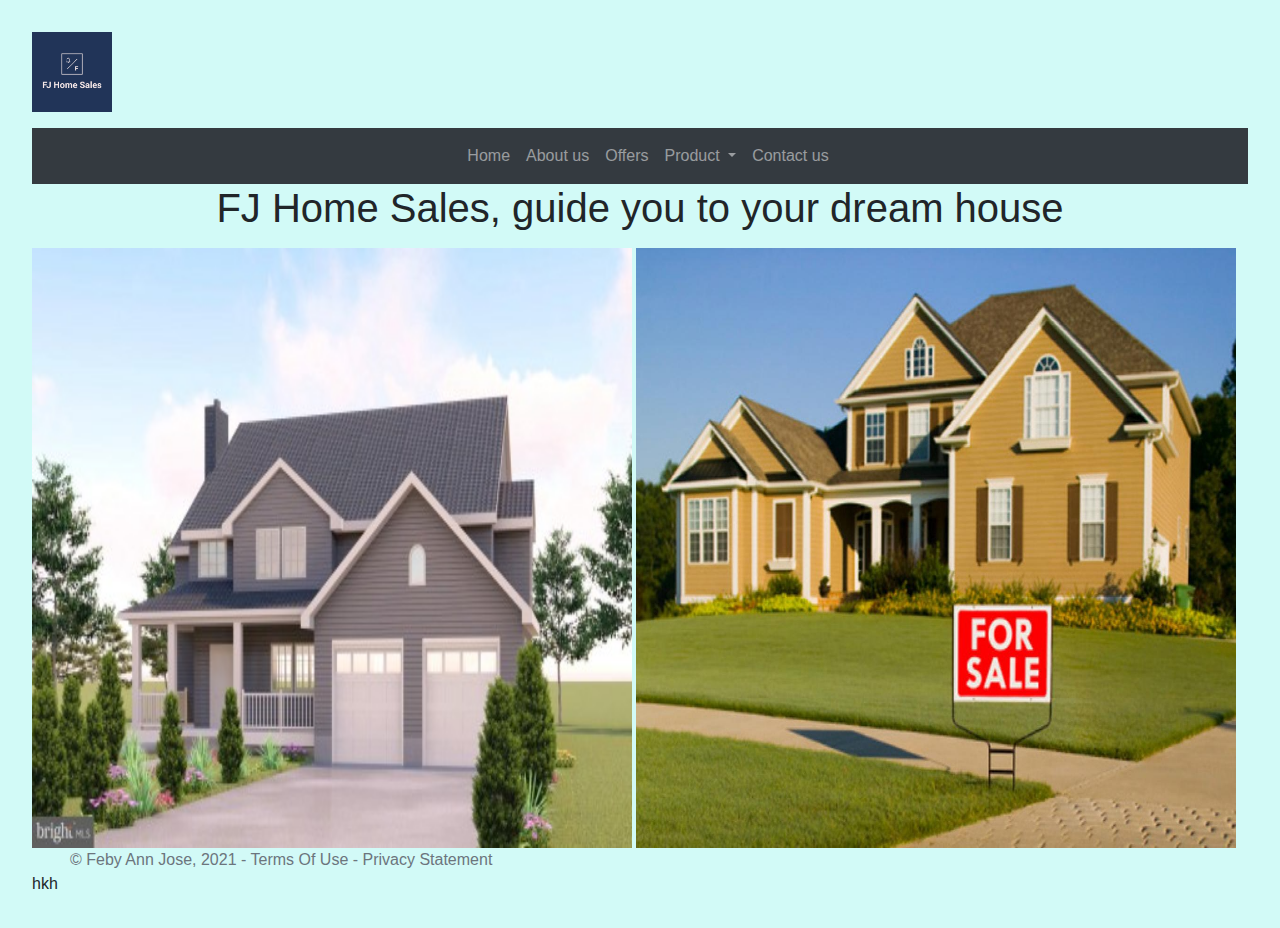
<file: index.html>
<!DOCTYPE html>
<html lang="en">
<head>
    <meta charset="UTF-8">
    <title>My Test Page</title>
    <link rel="stylesheet" href="https://stackpath.bootstrapcdn.com/bootstrap/4.3.1/css/bootstrap.min.css" integrity="sha384-ggOyR0iXCbMQv3Xipma34MD+dH/1fQ784/j6cY/iJTQUOhcWr7x9JvoRxT2MZw1T" crossorigin="anonymous"></head>
<link href="main.css" rel="stylesheet" >

<body>

<header>

    <img src="FJ Home Sales_logo.gif" height="80"
         alt="FJ Home Sales_logo">
    <p> </p>

<div class="container-fluid">
    <div class="row">

        <nav class="navbar navbar-expand-md
                    justify-content-start
                    bg-dark navbar-dark
                    col-12">
            <!-- Brand -->
            <a class="navbar-brand" href="index.html"></a>
            <!-- Responsive Button for the smaller menu -->
            <button class="navbar-toggler" type="button"
                    data-toggle="collapse" data-target="#collapsibleNavbar">
                <span class="navbar-toggler-icon"></span>
            </button>
            <!-- Links -->
            <div class="collapse navbar-collapse" id="collapsibleNavbar">
                <ul class="navbar-nav">
                    <li class="nav-item">
                        <a class="nav-link" href="index.html">Home</a>
                    </li>
                    <li class="nav-item">
                        <a class="nav-link" href="about.html">About us</a>
                    </li>
                    <li class="nav-item">
                        <a class="nav-link" href="Offers.html">Offers</a>
                    </li>
                    <!-- Dropdown -->
                    <li class="nav-item dropdown">
                        <a class="nav-link dropdown-toggle" href="#" id="navbardrop" data-toggle="dropdown">
                            Product
                        </a>
                        <div class="dropdown-menu">
                            <a class="dropdown-item" href="product.html">Product</a>
                            <a class="dropdown-item" href="features.html">Features</a>

                    <li class="nav-item">
                        <a class="nav-link" href="contact.html">Contact us</a>

                    </li>


                        </div>
                    </li>
                </ul>
            </div>
        </nav>

    </div>
    <div>


    </div>
    <header>
        <h1>
            <center>FJ Home Sales, guide you to your dream house</center>
        </h1>
        <h2>
        





        </h2>
        <h5>



    </header>



        

        <script src="https://code.jquery.com/jquery-3.3.1.slim.min.js" integrity="sha384-q8i/X+965DzO0rT7abK41JStQIAqVgRVzpbzo5smXKp4YfRvH+8abtTE1Pi6jizo" crossorigin="anonymous"></script>
        <script src="https://cdnjs.cloudflare.com/ajax/libs/popper.js/1.14.7/umd/popper.min.js" integrity="sha384-UO2eT0CpHqdSJQ6hJty5KVphtPhzWj9WO1clHTMGa3JDZwrnQq4sF86dIHNDz0W1" crossorigin="anonymous"></script>
        <script src="https://stackpath.bootstrapcdn.com/bootstrap/4.3.1/js/bootstrap.min.js" integrity="sha384-JjSmVgyd0p3pXB1rRibZUAYoIIy6OrQ6VrjIEaFf/nJGzIxFDsf4x0xIM+B07jRM" crossorigin="anonymous"></script>
</body>
        </p>
<div>
    <img src="single house.jpg" height="600" width="600"/>
    <img src="big family house.jpeg" height="600" width="600"/>
</div>
    <footer class="footer page-footer font-small ">
            <div class="container">
                <div class="row">
                    <span class="text-muted">&copy; Feby Ann  Jose, 2021 -  Terms Of Use  -  Privacy Statement</span>
                </div>

        </footer>



hkh
</html>
</file>
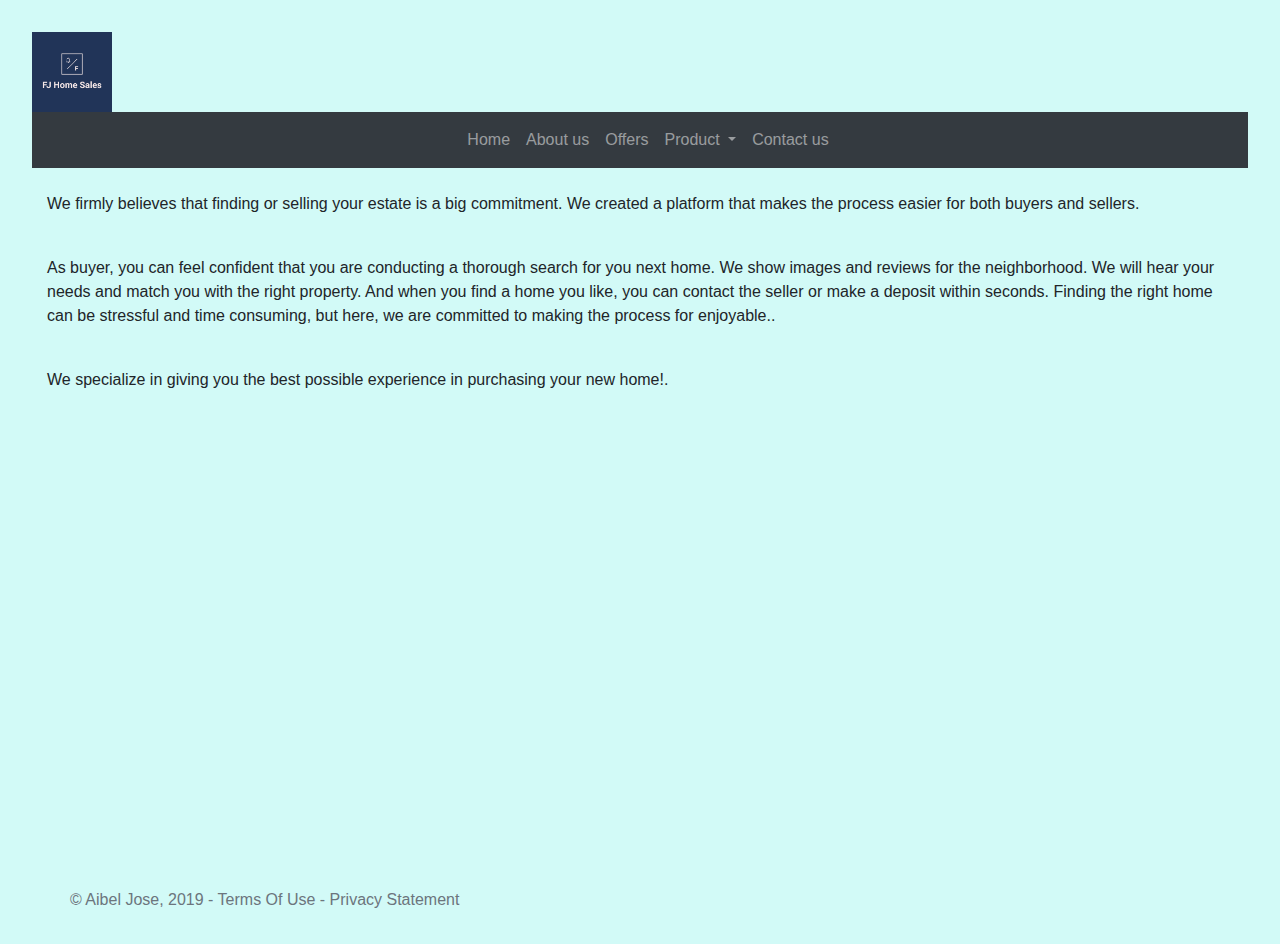
<file: about .html>
<!DOCTYPE html>
<html lang="en">
<head>
  <meta charset="UTF-8">
  <title>My Test Page</title>
  <link rel="stylesheet" href="https://stackpath.bootstrapcdn.com/bootstrap/4.3.1/css/bootstrap.min.css" integrity="sha384-ggOyR0iXCbMQv3Xipma34MD+dH/1fQ784/j6cY/iJTQUOhcWr7x9JvoRxT2MZw1T" crossorigin="anonymous"></head>
<link href="main.css" rel="stylesheet" >
<body>
<header>

    <img src="FJ Home Sales_logo.gif" height="80"
       alt="FJ Home Sales_logo">

<div class="container-fluid">
  <div class="row">

    <nav class="navbar navbar-expand-md
                    justify-content-start
                    bg-dark navbar-dark
                    col-12">
      <!-- Brand -->
      <a class="navbar-brand" href="index.html"></a>
      <!-- Responsive Button for the smaller menu -->
      <button class="navbar-toggler" type="button"
              data-toggle="collapse" data-target="#collapsibleNavbar">
        <span class="navbar-toggler-icon"></span>
      </button>
      <!-- Links -->
      <div class="collapse navbar-collapse" id="collapsibleNavbar">
        <ul class="navbar-nav">
          <li class="nav-item">
            <a class="nav-link" href="index.html">Home</a>
          </li>
          <li class="nav-item">
            <a class="nav-link" href="about.html">About us</a>
          </li>
          <li class="nav-item">
            <a class="nav-link" href="about.html">Offers</a>
          </li>
          <!-- Dropdown -->
          <li class="nav-item dropdown">
            <a class="nav-link dropdown-toggle" href="#" id="navbardrop" data-toggle="dropdown">
              Product
            </a>
            <div class="dropdown-menu">
              <a class="dropdown-item" href="product.html">Product</a>
              <a class="dropdown-item" href="features.html">Features</a>

          <li class="nav-item">
            <a class="nav-link" href="contact.html">Contact us</a>

          </li>

        </ul>
      </div>
    </nav>

  </div>
  <br>
  
  <p>
    We firmly believes that finding or selling your estate is a big commitment. We created a platform that makes the process easier for both buyers and sellers.

  </p> <br>
  <p>As buyer, you can feel confident that you are conducting a thorough search for you next home. We show images and reviews for the neighborhood. We will hear your needs and match you with the right property. And when you find a home you like, you can contact the seller or make a deposit within seconds. Finding the right home can be stressful and time consuming, but here, we are committed to making the process for enjoyable..</p> <br>

  <p>We specialize in giving you the best possible experience in purchasing your new home!.</p>

  <br><br><br><br><br><br><br><br><br><br><br><br><br><br><br><br><br><br><br><br>
  <footer class="footer page-footer font-small ">
    <div class="container">
      <div class="row">
        <span class="text-muted">&copy; Aibel Jose, 2019 -  Terms Of Use  -  Privacy Statement</span>
      </div>
    </div>
  </footer>

  <script src="https://code.jquery.com/jquery-3.3.1.slim.min.js" integrity="sha384-q8i/X+965DzO0rT7abK41JStQIAqVgRVzpbzo5smXKp4YfRvH+8abtTE1Pi6jizo" crossorigin="anonymous"></script>
  <script src="https://cdnjs.cloudflare.com/ajax/libs/popper.js/1.14.7/umd/popper.min.js" integrity="sha384-UO2eT0CpHqdSJQ6hJty5KVphtPhzWj9WO1clHTMGa3JDZwrnQq4sF86dIHNDz0W1" crossorigin="anonymous"></script>
  <script src="https://stackpath.bootstrapcdn.com/bootstrap/4.3.1/js/bootstrap.min.js" integrity="sha384-JjSmVgyd0p3pXB1rRibZUAYoIIy6OrQ6VrjIEaFf/nJGzIxFDsf4x0xIM+B07jRM" crossorigin="anonymous"></script>
</body>

</html>
</file>
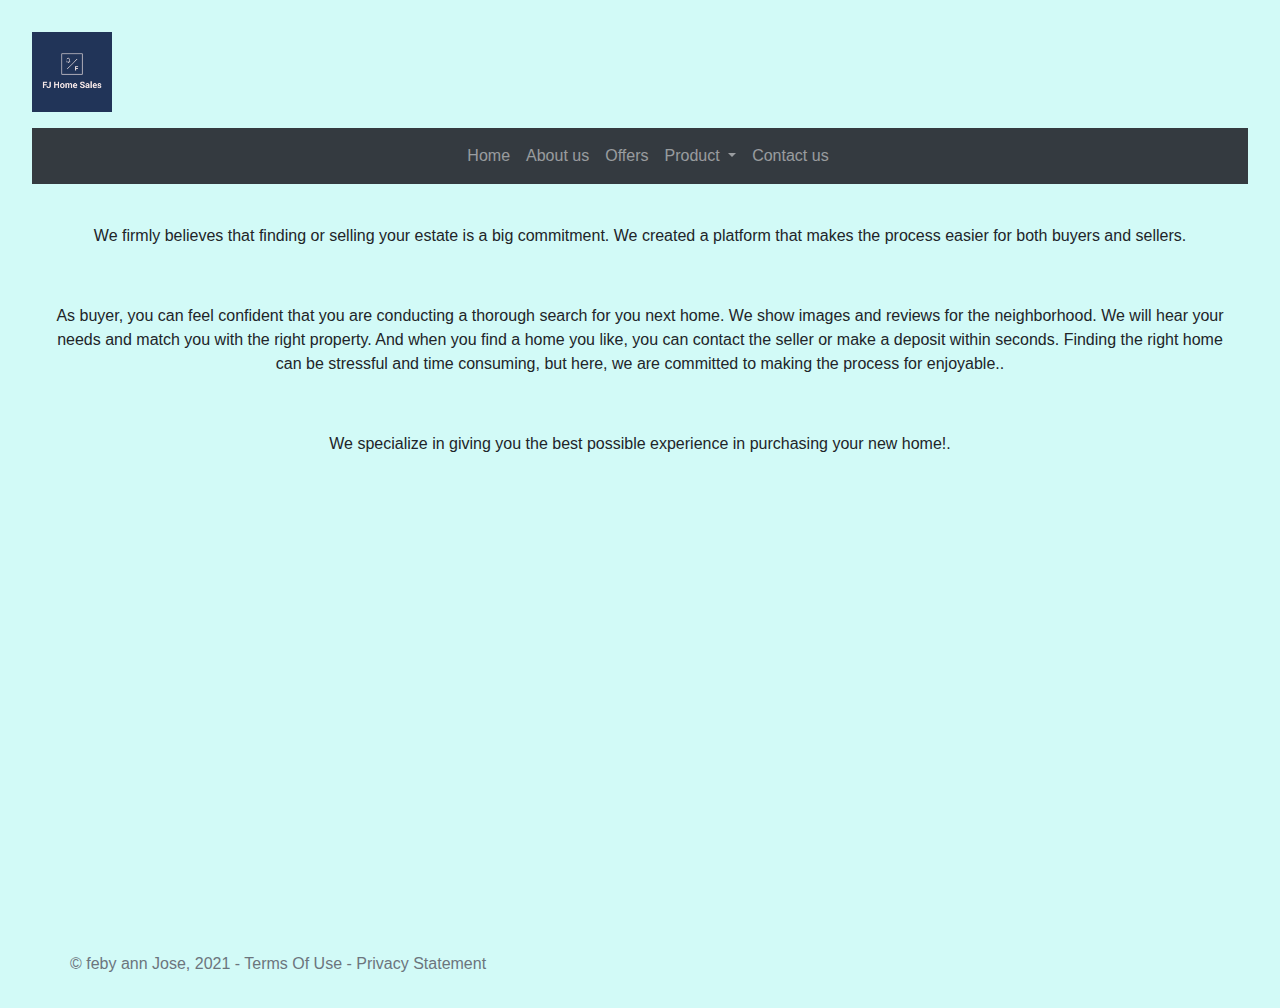
<file: about.html>
<!DOCTYPE html>
<html lang="en">
<head>
  <meta charset="UTF-8">
  <title>My Test Page</title>
  <link rel="stylesheet" href="https://stackpath.bootstrapcdn.com/bootstrap/4.3.1/css/bootstrap.min.css" integrity="sha384-ggOyR0iXCbMQv3Xipma34MD+dH/1fQ784/j6cY/iJTQUOhcWr7x9JvoRxT2MZw1T" crossorigin="anonymous"></head>
<link href="main.css" rel="stylesheet" >
<body>
<header>

    <img src="FJ Home Sales_logo.gif" height="80"
       alt="FJ Home Sales_logo">
  <p> </p>

<div class="container-fluid">
  <div class="row">

    <nav class="navbar navbar-expand-md
                    justify-content-start
                    bg-dark navbar-dark
                    col-12">
      <!-- Brand -->
      <a class="navbar-brand" href="index.html"></a>
      <!-- Responsive Button for the smaller menu -->
      <button class="navbar-toggler" type="button"
              data-toggle="collapse" data-target="#collapsibleNavbar">
        <span class="navbar-toggler-icon"></span>
      </button>
      <!-- Links -->
      <div class="collapse navbar-collapse" id="collapsibleNavbar">
        <ul class="navbar-nav">
          <li class="nav-item">
            <a class="nav-link" href="index.html">Home</a>
          </li>
          <li class="nav-item">
            <a class="nav-link" href="about.html">About us</a>
          </li>
          <li class="nav-item">
            <a class="nav-link" href="Offers.html">Offers</a>
          </li>
          <!-- Dropdown -->
          <li class="nav-item dropdown">
            <a class="nav-link dropdown-toggle" href="#" id="navbardrop" data-toggle="dropdown">
              Product
            </a>
            <div class="dropdown-menu">
              <a class="dropdown-item" href="product.html">Product</a>
              <a class="dropdown-item" href="features.html">Features</a>

          <li class="nav-item">
            <a class="nav-link" href="contact.html">Contact us</a>

          </li>

        </ul>
      </div>
    </nav>

  </div>
  <br>
  
  <p>
    <center>We firmly believes that finding or selling your estate is a big commitment. We created a platform that makes the process easier for both buyers and sellers.</center>

  </p> <br>
  <p><center>As buyer, you can feel confident that you are conducting a thorough search for you next home. We show images and reviews for the neighborhood. We will hear your needs and match you with the right property. And when you find a home you like, you can contact the seller or make a deposit within seconds. Finding the right home can be stressful and time consuming, but here, we are committed to making the process for enjoyable..</p></center> <br>

  <p><center>We specialize in giving you the best possible experience in purchasing your new home!.</center></p>

  <br><br><br><br><br><br><br><br><br><br><br><br><br><br><br><br><br><br><br><br>
  <footer class="footer page-footer font-small ">
    <div class="container">
      <div class="row">
        <span class="text-muted">&copy; feby ann Jose, 2021 -  Terms Of Use  -  Privacy Statement</span>
      </div>
    </div>
  </footer>

  <script src="https://code.jquery.com/jquery-3.3.1.slim.min.js" integrity="sha384-q8i/X+965DzO0rT7abK41JStQIAqVgRVzpbzo5smXKp4YfRvH+8abtTE1Pi6jizo" crossorigin="anonymous"></script>
  <script src="https://cdnjs.cloudflare.com/ajax/libs/popper.js/1.14.7/umd/popper.min.js" integrity="sha384-UO2eT0CpHqdSJQ6hJty5KVphtPhzWj9WO1clHTMGa3JDZwrnQq4sF86dIHNDz0W1" crossorigin="anonymous"></script>
  <script src="https://stackpath.bootstrapcdn.com/bootstrap/4.3.1/js/bootstrap.min.js" integrity="sha384-JjSmVgyd0p3pXB1rRibZUAYoIIy6OrQ6VrjIEaFf/nJGzIxFDsf4x0xIM+B07jRM" crossorigin="anonymous"></script>
</body>

</html>
</file>
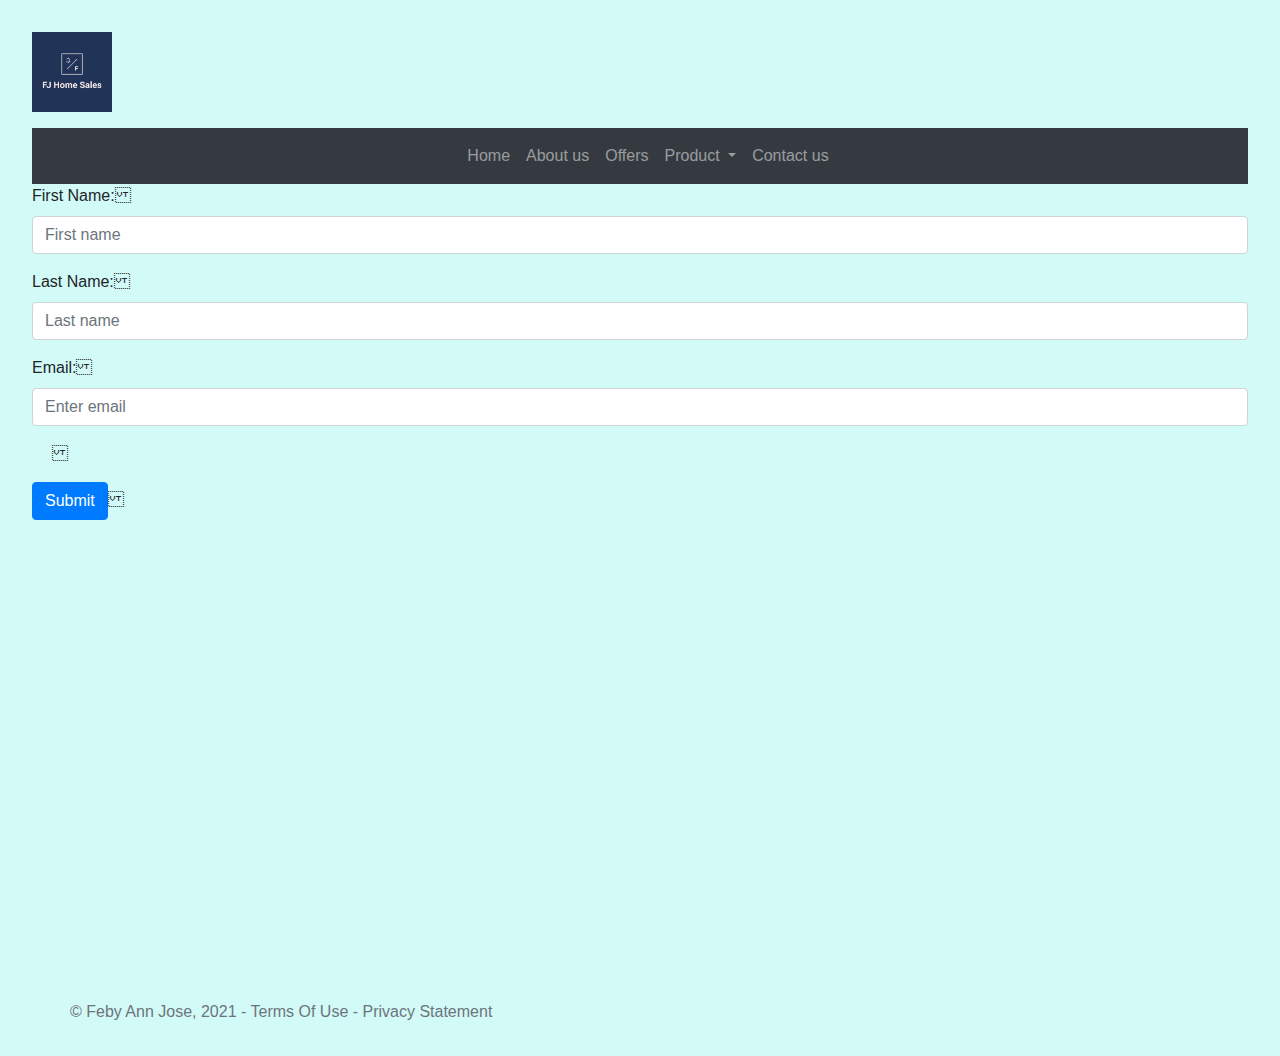
<file: contact.html>
<!DOCTYPE html>
<html lang="en">
<head>
  <meta charset="UTF-8">
  <title>My Test Page</title>
  <link rel="stylesheet" href="https://stackpath.bootstrapcdn.com/bootstrap/4.3.1/css/bootstrap.min.css" integrity="sha384-ggOyR0iXCbMQv3Xipma34MD+dH/1fQ784/j6cY/iJTQUOhcWr7x9JvoRxT2MZw1T" crossorigin="anonymous"></head>
<link href="main.css" rel="stylesheet" >
<body>
  <header>

    <img src="FJ Home Sales_logo.gif" height="80"
         alt="FJ Home Sales_logo">
    <p> </p>

<div class="container-fluid">
  <div class="row">

    <nav class="navbar navbar-expand-md
                    justify-content-start
                    bg-dark navbar-dark
                    col-12">
      <!-- Brand -->
      <a class="navbar-brand" href="index.html"></a>
      <!-- Responsive Button for the smaller menu -->
      <button class="navbar-toggler" type="button"
              data-toggle="collapse" data-target="#collapsibleNavbar">
        <span class="navbar-toggler-icon"></span>
      </button>
      <!-- Links -->
      <div class="collapse navbar-collapse" id="collapsibleNavbar">
        <ul class="navbar-nav">
          <li class="nav-item">
            <a class="nav-link" href="index.html">Home</a>
          </li>
          <li class="nav-item">
            <a class="nav-link" href="about.html">About us</a>
          </li>
          <li class="nav-item">
            <a class="nav-link" href="about.html">Offers</a>
          </li>
          <!-- Dropdown -->
          <li class="nav-item dropdown">
            <a class="nav-link dropdown-toggle" href="#" id="navbardrop" data-toggle="dropdown">
              Product
            </a>
            <div class="dropdown-menu">
              <a class="dropdown-item" href="product.html">Product</a>
              <a class="dropdown-item" href="features.html">Features</a>

          <li class="nav-item">
            <a class="nav-link" href="contact.html">Contact us</a>

          </li>
            </div>
          </li>
        </ul>
      </div>
    </nav>

  </div>
  <div>
    <form action="">
      <div class="form-group">
                <label for="firstname">First Name:</label>
        <input type="text" class="form-control" id="firstname"
               placeholder="First name" name="firstname">
      </div>    <div class="form-group">
                <label for="lastname">Last Name:</label>
        <input type="text" class="form-control" id="lastname"
               placeholder="Last name" name="lastname">
            </div>    <div class="form-group">
        <label for="email">Email:</label>
        <input type="email" class="form-control" id="email"
               placeholder="Enter email" name="email">
      </div>    <div class="form-group form-check">
        <label class="form-check-label">


        </label>    </div>     <button type="submit" class="btn btn-primary">Submit</button></form>

  </div>
  <br><br><br><br><br><br><br><br><br><br><br><br><br><br><br><br><br><br><br><br>

  <footer class="footer page-footer font-small ">
    <div class="container">
      <div class="row">
        <span class="text-muted">&copy; Feby Ann Jose, 2021 -  Terms Of Use  -  Privacy Statement</span>
      </div>
    </div>
  </footer>

  <script src="https://code.jquery.com/jquery-3.3.1.slim.min.js" integrity="sha384-q8i/X+965DzO0rT7abK41JStQIAqVgRVzpbzo5smXKp4YfRvH+8abtTE1Pi6jizo" crossorigin="anonymous"></script>
  <script src="https://cdnjs.cloudflare.com/ajax/libs/popper.js/1.14.7/umd/popper.min.js" integrity="sha384-UO2eT0CpHqdSJQ6hJty5KVphtPhzWj9WO1clHTMGa3JDZwrnQq4sF86dIHNDz0W1" crossorigin="anonymous"></script>
  <script src="https://stackpath.bootstrapcdn.com/bootstrap/4.3.1/js/bootstrap.min.js" integrity="sha384-JjSmVgyd0p3pXB1rRibZUAYoIIy6OrQ6VrjIEaFf/nJGzIxFDsf4x0xIM+B07jRM" crossorigin="anonymous"></script>
</body>

</html>
</file>
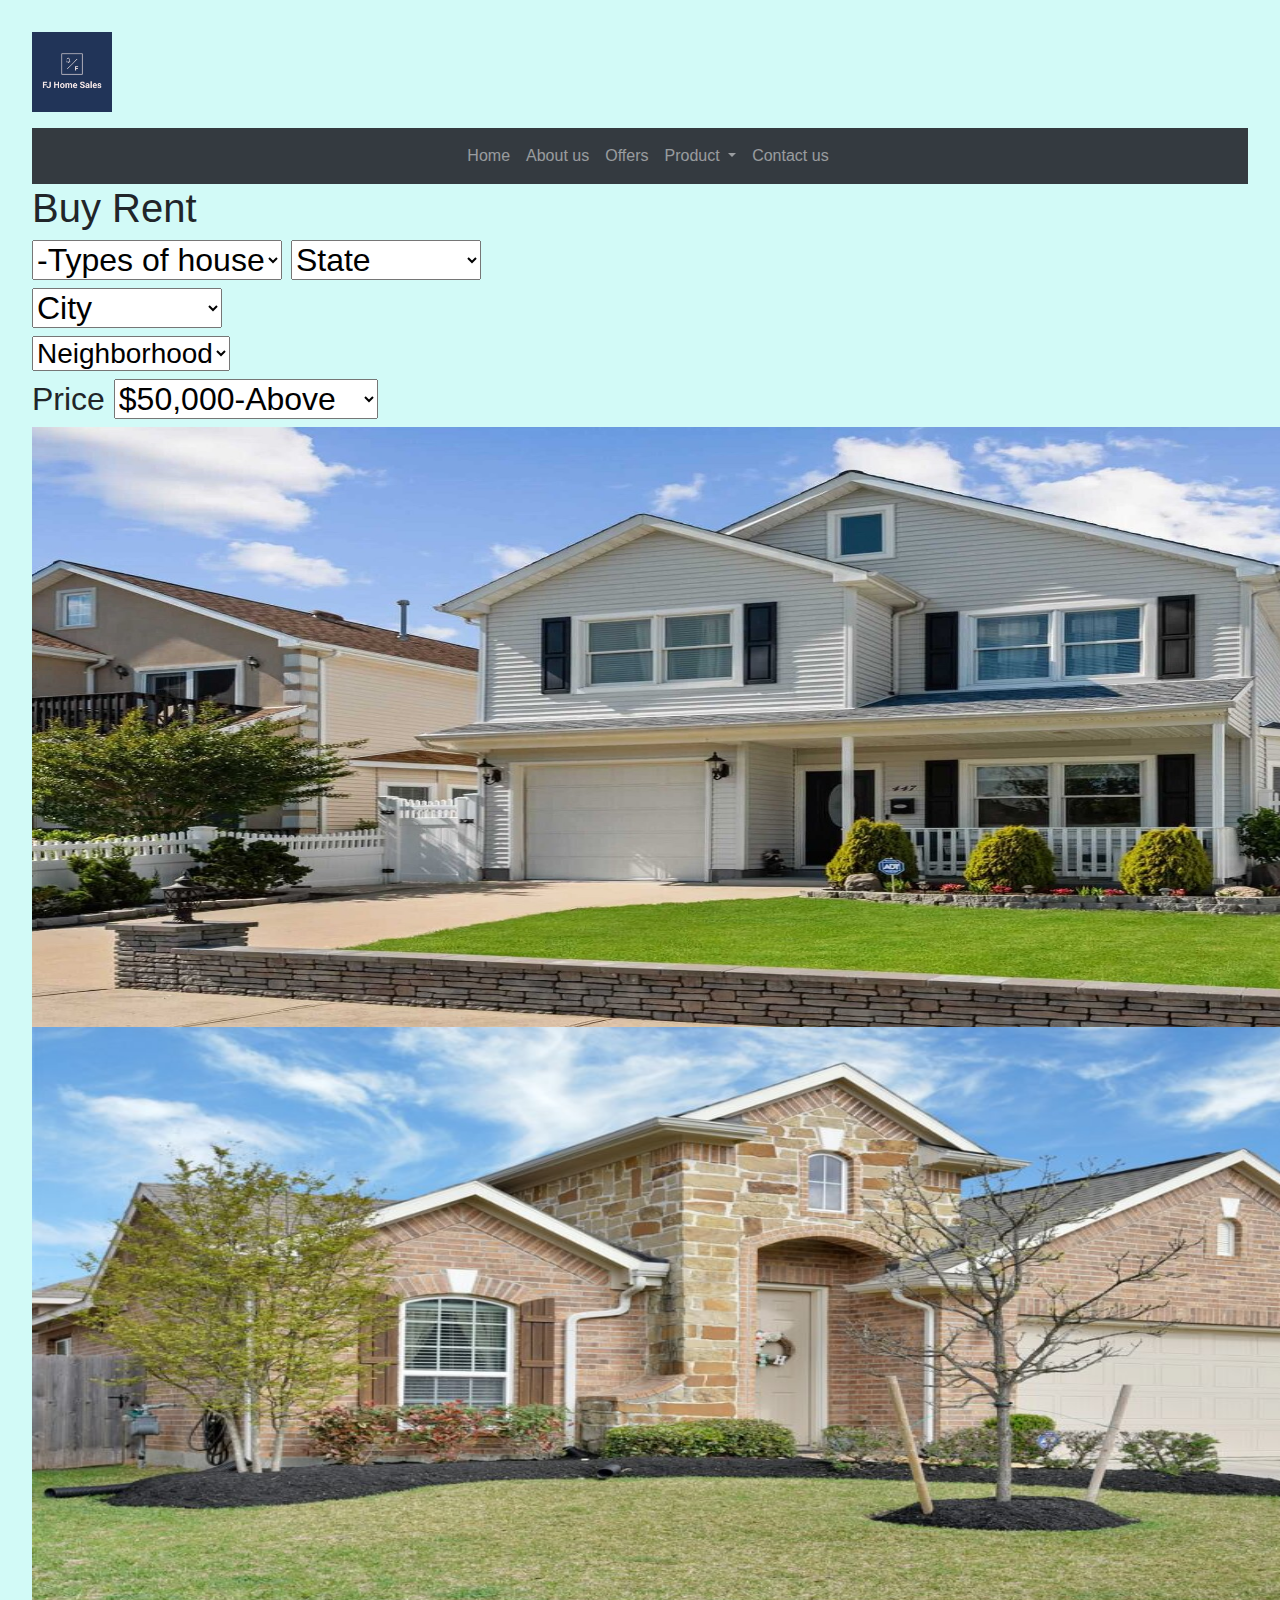
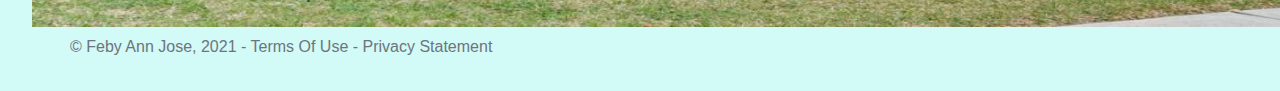
<file: features.html>
<!DOCTYPE html>
<html lang="en">
<head>
    <meta charset="UTF-8">
    <title>My Test Page</title>
    <link rel="stylesheet" href="https://stackpath.bootstrapcdn.com/bootstrap/4.3.1/css/bootstrap.min.css" integrity="sha384-ggOyR0iXCbMQv3Xipma34MD+dH/1fQ784/j6cY/iJTQUOhcWr7x9JvoRxT2MZw1T" crossorigin="anonymous"></head>
<link href="main.css" rel="stylesheet" >
<body>
    <header>

    <img src="FJ Home Sales_logo.gif" height="80"
         alt="FJ Home Sales_logo">
        <p> </p>

<div class="container-fluid">
    <div class="row">

        <nav class="navbar navbar-expand-md
                    justify-content-start
                    bg-dark navbar-dark
                    col-12">
            <!-- Brand -->
            <a class="navbar-brand" href="index.html"></a>
            <!-- Responsive Button for the smaller menu -->
            <button class="navbar-toggler" type="button"
                    data-toggle="collapse" data-target="#collapsibleNavbar">
                <span class="navbar-toggler-icon"></span>
            </button>
            <!-- Links -->
            <div class="collapse navbar-collapse" id="collapsibleNavbar">
                <ul class="navbar-nav">
                    <li class="nav-item">
                        <a class="nav-link" href="index.html">Home</a>
                    </li>
                    <li class="nav-item">
                        <a class="nav-link" href="about.html">About us</a>
                    </li>
                    <li class="nav-item">
                        <a class="nav-link" href="about.html">Offers</a>
                    </li>
                    <!-- Dropdown -->
                    <li class="nav-item dropdown">
                        <a class="nav-link dropdown-toggle" href="#" id="navbardrop" data-toggle="dropdown">
                            Product
                        </a>
                        <div class="dropdown-menu">
                            <a class="dropdown-item" href="product.html">Product</a>
                            <a class="dropdown-item" href="features.html">Features</a>

                    <li class="nav-item">
                        <a class="nav-link" href="contact.html">Contact us</a>

                    </li>


            </div>
            </li>
            </ul>
    </div>
    </nav>

</div>
<div>


</div>
<header>
    <h1>
        Buy Rent
    </h1>
    <h2>
        <select name="mt-2" id="">
            <option value="">-Types of house</option>
            <option value="">-single family</option>
            <option value="">-mansion</option>
            <option value="">ranchi house</option>
        </select>

       <select name="mt-2" id="">
                <option value="">State</option>
                <option value="">New York</option>
                <option value="">New Jersey</option>
                <option value="">Texas</option>
        </select>

    </h2>
    <h2>
        <select name="mt-2" id="">
            <option value="">City</option>
            <option value="">New York</option>
            <option value="">New Jersey</option>
            <option value="">Dallas</option>
        </select>
    </h2>
    <h3>
        <select name="mt-2" id="">
            <option value="">Neighborhood</option>
            <option value="">High class</option>
            <option value="">Middle class</option>
            <option value="">Normal</option>
        </select>

    </h3>
    <h2>
        Price
        <select name="mt-2" id="">
            <option value="">$50,000-Above</option>
            <option value="">50,000-60,000</option>
            <option value="">60,000-200,000</option>
            <option value="">200,000-800,000</option>
        </select>

    </h2>
    <h4>
        <img src="white house.jpg" height="600" width="1700">
        <img src="green house.jpg" height="600" width="1700">

    </h4>



</header>



<footer class="footer page-footer font-small ">
    <div class="container">
        <div class="row">
            <span class="text-muted">&copy; Feby Ann  Jose, 2021 -  Terms Of Use  -  Privacy Statement</span>
        </div>

</footer>

<script src="https://code.jquery.com/jquery-3.3.1.slim.min.js" integrity="sha384-q8i/X+965DzO0rT7abK41JStQIAqVgRVzpbzo5smXKp4YfRvH+8abtTE1Pi6jizo" crossorigin="anonymous"></script>
<script src="https://cdnjs.cloudflare.com/ajax/libs/popper.js/1.14.7/umd/popper.min.js" integrity="sha384-UO2eT0CpHqdSJQ6hJty5KVphtPhzWj9WO1clHTMGa3JDZwrnQq4sF86dIHNDz0W1" crossorigin="anonymous"></script>
<script src="https://stackpath.bootstrapcdn.com/bootstrap/4.3.1/js/bootstrap.min.js" integrity="sha384-JjSmVgyd0p3pXB1rRibZUAYoIIy6OrQ6VrjIEaFf/nJGzIxFDsf4x0xIM+B07jRM" crossorigin="anonymous"></script>
</body>




</html>
</file>
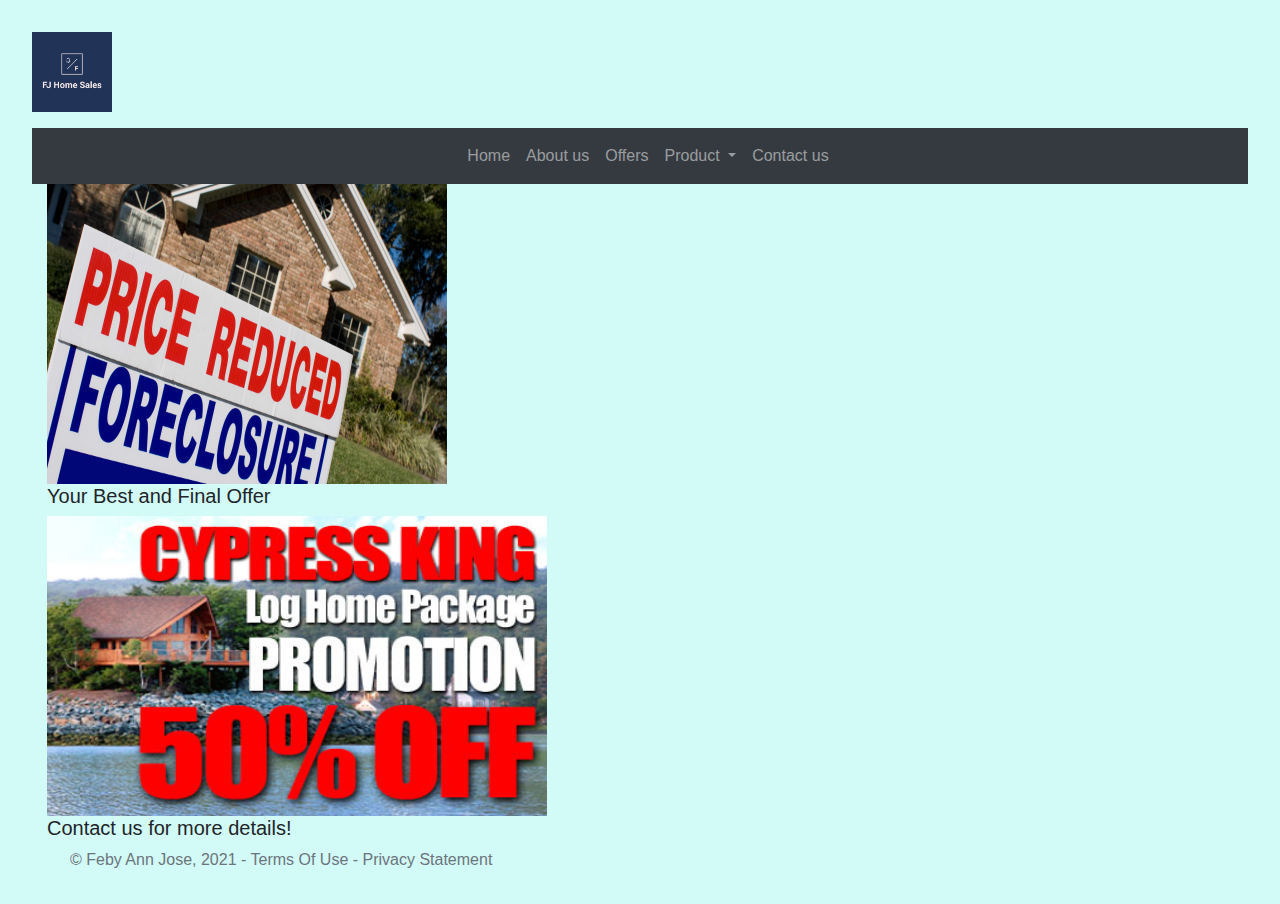
<file: Offers.html>
<!DOCTYPE html>
<html lang="en">
<head>
    <meta charset="UTF-8">
    <title>My Test Page</title>
    <link rel="stylesheet" href="https://stackpath.bootstrapcdn.com/bootstrap/4.3.1/css/bootstrap.min.css" integrity="sha384-ggOyR0iXCbMQv3Xipma34MD+dH/1fQ784/j6cY/iJTQUOhcWr7x9JvoRxT2MZw1T" crossorigin="anonymous"></head>
<link href="main.css" rel="stylesheet" >
<body>
<header>

    <img src="FJ Home Sales_logo.gif" height="80"
         alt="FJ Home Sales_logo">
    <p> </p>

<div class="container-fluid">
    <div class="row">

        <nav class="navbar navbar-expand-md
                    justify-content-start
                    bg-dark navbar-dark
                    col-12">
            <!-- Brand -->
            <a class="navbar-brand" href="index.html"></a>
            <!-- Responsive Button for the smaller menu -->
            <button class="navbar-toggler" type="button"
                    data-toggle="collapse" data-target="#collapsibleNavbar">
                <span class="navbar-toggler-icon"></span>
            </button>
            <!-- Links -->
            <div class="collapse navbar-collapse" id="collapsibleNavbar">
                <ul class="navbar-nav">
                    <li class="nav-item">
                        <a class="nav-link" href="index.html">Home</a>
                    </li>
                    <li class="nav-item">
                        <a class="nav-link" href="about.html">About us</a>
                    </li>
                    <li class="nav-item">
                        <a class="nav-link" href="Offers.html">Offers</a>

                    </li>
                    <!-- Dropdown -->
                    <li class="nav-item dropdown">
                        <a class="nav-link dropdown-toggle" href="#" id="navbardrop" data-toggle="dropdown">
                            Product
                        </a>
                        <div class="dropdown-menu">
                            <a class="dropdown-item" href="product.html">Product</a>
                            <a class="dropdown-item" href="features.html">Features</a>
                        </div>
                    </li>

                    <li class="nav-item">
                        <a class="nav-link" href="contact.html">Contact us</a>

                    </li>

                </ul>
            </div>
        </nav>

    </div>





    <img src="ForeclosureSale.jpg" height="300" width="400">
    <h5>Your Best and Final Offer</h5>
    <img src="CypressKingPromotion.jpg" height="300" width="500">
    <h5>
        Contact us for more details!

    </h5>




    <footer class="footer page-footer font-small ">
        <div class="container">
            <div class="row">
                <span class="text-muted">&copy; Feby Ann Jose, 2021 -  Terms Of Use  -  Privacy Statement</span>
            </div>
        </div>
    </footer>

    <script src="https://code.jquery.com/jquery-3.3.1.slim.min.js" integrity="sha384-q8i/X+965DzO0rT7abK41JStQIAqVgRVzpbzo5smXKp4YfRvH+8abtTE1Pi6jizo" crossorigin="anonymous"></script>
    <script src="https://cdnjs.cloudflare.com/ajax/libs/popper.js/1.14.7/umd/popper.min.js" integrity="sha384-UO2eT0CpHqdSJQ6hJty5KVphtPhzWj9WO1clHTMGa3JDZwrnQq4sF86dIHNDz0W1" crossorigin="anonymous"></script>
    <script src="https://stackpath.bootstrapcdn.com/bootstrap/4.3.1/js/bootstrap.min.js" integrity="sha384-JjSmVgyd0p3pXB1rRibZUAYoIIy6OrQ6VrjIEaFf/nJGzIxFDsf4x0xIM+B07jRM" crossorigin="anonymous"></script>
</body>

</html>
</file>
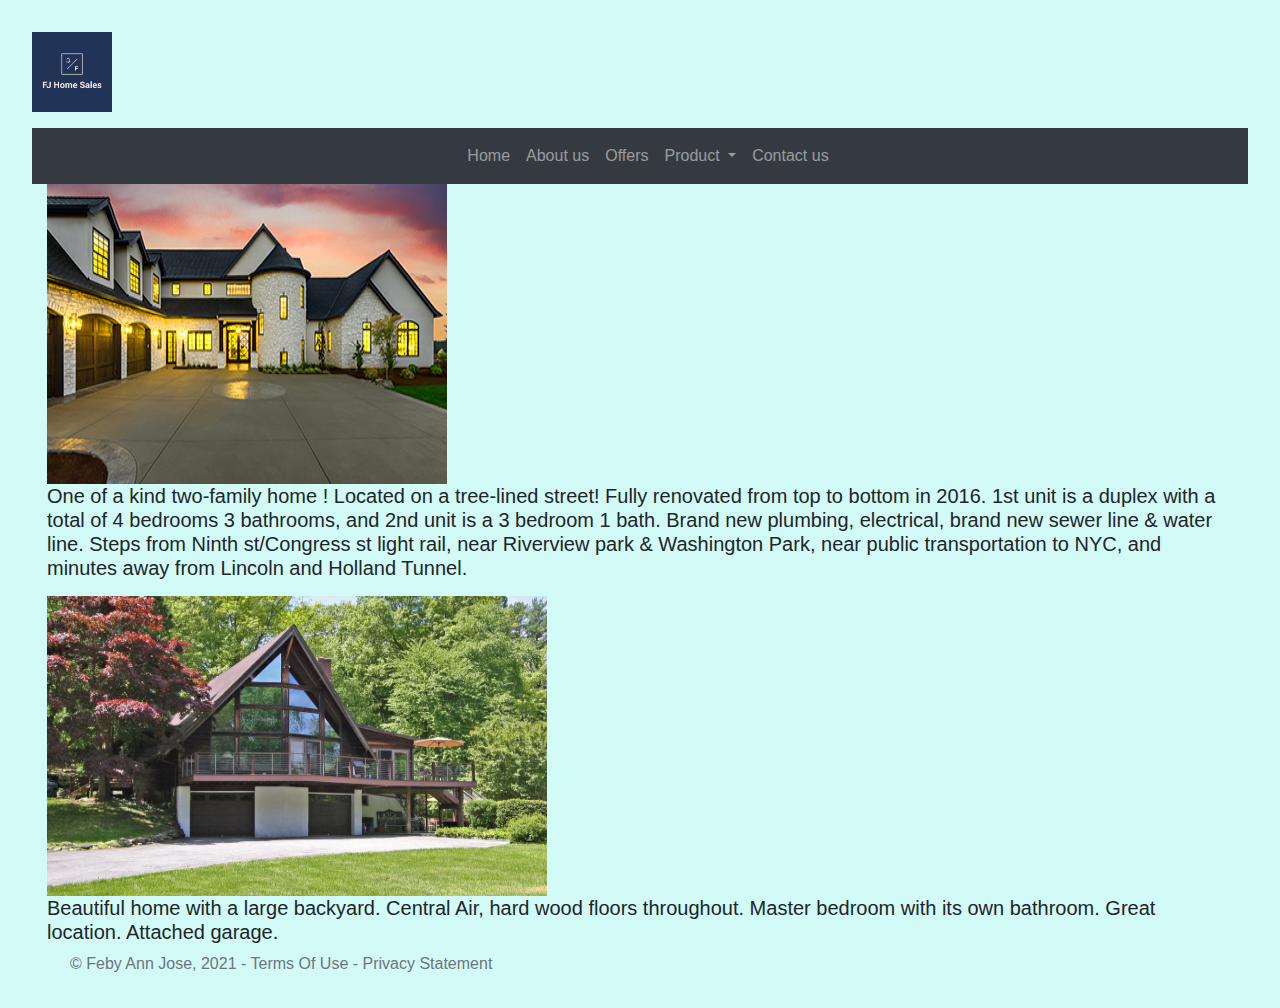
<file: product.html>
<!DOCTYPE html>
<html lang="en">
<head>
  <meta charset="UTF-8">
  <title>My Test Page</title>
  <link rel="stylesheet" href="https://stackpath.bootstrapcdn.com/bootstrap/4.3.1/css/bootstrap.min.css" integrity="sha384-ggOyR0iXCbMQv3Xipma34MD+dH/1fQ784/j6cY/iJTQUOhcWr7x9JvoRxT2MZw1T" crossorigin="anonymous"></head>
<link href="main.css" rel="stylesheet" >
<body>
  <header>

    <img src="FJ Home Sales_logo.gif" height="80"
         alt="FJ Home Sales_logo">
    <p> </p>

<div class="container-fluid">
  <div class="row">

    <nav class="navbar navbar-expand-md
                    justify-content-start
                    bg-dark navbar-dark
                    col-12">
      <!-- Brand -->
      <a class="navbar-brand" href="index.html"></a>
      <!-- Responsive Button for the smaller menu -->
      <button class="navbar-toggler" type="button"
              data-toggle="collapse" data-target="#collapsibleNavbar">
        <span class="navbar-toggler-icon"></span>
      </button>
      <!-- Links -->
      <div class="collapse navbar-collapse" id="collapsibleNavbar">
        <ul class="navbar-nav">
          <li class="nav-item">
            <a class="nav-link" href="index.html">Home</a>
          </li>
          <li class="nav-item">
            <a class="nav-link" href="about.html">About us</a>
          </li>
          <li class="nav-item">
            <a class="nav-link" href="contact.html">Offers</a>

          </li>
          <!-- Dropdown -->
          <li class="nav-item dropdown">
            <a class="nav-link dropdown-toggle" href="#" id="navbardrop" data-toggle="dropdown">
              Product
            </a>
            <div class="dropdown-menu">
              <a class="dropdown-item" href="product.html">Product</a>
              <a class="dropdown-item" href="features.html">Features</a>
            </div>
          </li>

          <li class="nav-item">
            <a class="nav-link" href="contact.html">Contact us</a>

          </li>

        </ul>
      </div>
    </nav>

  </div>





  <img src="mansion.png" height="300" width="400">
  <h5>One of a kind two-family home ! Located on a tree-lined street! Fully renovated from top to bottom in 2016. 1st unit is a duplex with a total of 4 bedrooms 3 bathrooms, and 2nd unit is a 3 bedroom 1 bath. Brand new plumbing, electrical, brand new sewer line & water line. Steps from Ninth st/Congress st light rail, near Riverview park & Washington Park, near public transportation to NYC, and minutes away from Lincoln and Holland Tunnel.</h5>
  <p> </p>
  <img src="vintagehouse.jpg" height="300" width="500">
  <h5>
    Beautiful home with a large backyard. Central Air, hard wood floors throughout. Master bedroom with its own bathroom. Great location. Attached garage.

  </h5>




  <footer class="footer page-footer font-small ">
    <div class="container">
      <div class="row">
        <span class="text-muted">&copy; Feby Ann Jose, 2021 -  Terms Of Use  -  Privacy Statement</span>
      </div>
    </div>
  </footer>

  <script src="https://code.jquery.com/jquery-3.3.1.slim.min.js" integrity="sha384-q8i/X+965DzO0rT7abK41JStQIAqVgRVzpbzo5smXKp4YfRvH+8abtTE1Pi6jizo" crossorigin="anonymous"></script>
  <script src="https://cdnjs.cloudflare.com/ajax/libs/popper.js/1.14.7/umd/popper.min.js" integrity="sha384-UO2eT0CpHqdSJQ6hJty5KVphtPhzWj9WO1clHTMGa3JDZwrnQq4sF86dIHNDz0W1" crossorigin="anonymous"></script>
  <script src="https://stackpath.bootstrapcdn.com/bootstrap/4.3.1/js/bootstrap.min.js" integrity="sha384-JjSmVgyd0p3pXB1rRibZUAYoIIy6OrQ6VrjIEaFf/nJGzIxFDsf4x0xIM+B07jRM" crossorigin="anonymous"></script>
</body>

</html>
</file>
<file: main.css>
/* the styles for the elements */
body {
    font-family: Arial, Helvetica, sans-serif;
    font-size: 100%;



    padding: 2em;
    background-color: #d2faf7;
}
main h1{
    font-size: 150%;
    background-color: white;
    border: #931420 5px double;
    border-radius: 15px;
    padding: 10px;
    box-shadow: 3px 3px 3px 3px black;
    text-indent: 45px;
}
.navbar .navbar-nav {
    position: relative;
    float: none;
    text-align: center;
    margin: auto;
}
.form-inline{
    position: relative;
    float: right;
    alignment: right;
    margin: auto;
    text-align: center;
}
</file>
